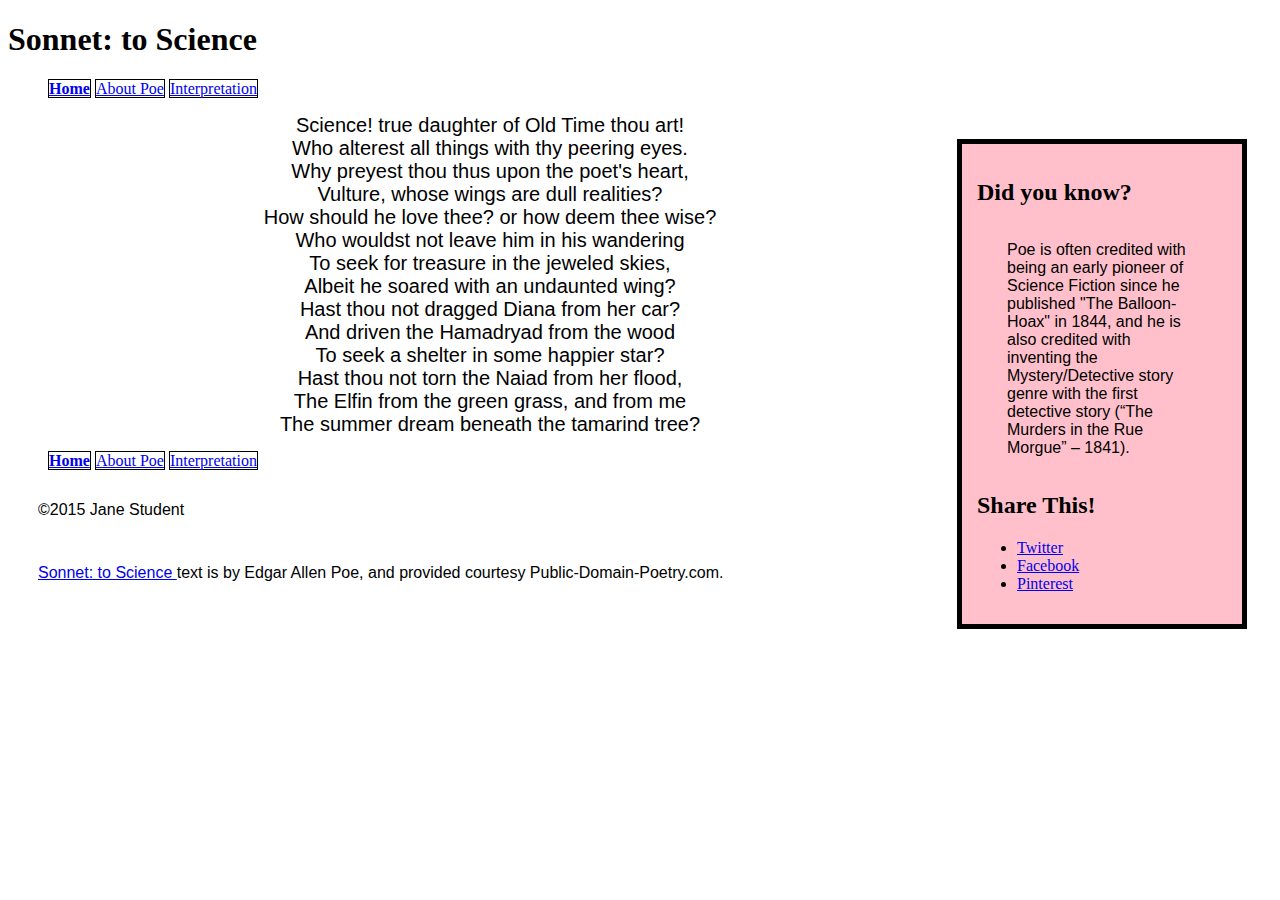
<file: index.html>
<!DOCTYPE html>
<html>
<head>
    <meta charset="utf-8">
    <title>Sonnet: to Science - The Mini Site</title>
    <meta name="description" content="The advanced markup and page layout assignment.">
    <meta name="viewport" content="width=device-width, initial-scale=1">
    <link rel="stylesheet" href="styles.css">
</head>
<body>
    <header>
        <h1>Sonnet: to Science</h1>
        <nav>
            <ul class="top-nav">
                <li><a href="index.html" class="active">Home</a></li>
                <li><a href="about-poe.html">About Poe</a></li>
                <li><a href="interpretation.html">Interpretation</a></li>
            </ul>
        </nav>
    </header>
    <aside id="sidebar"><!-- TODO: Make sidebar float right. -->
        <h2>Did you know?</h2>
        <p>
            Poe is often credited with being an early pioneer of Science
            Fiction since he published "The Balloon-Hoax" in 1844, and he is
            also credited with inventing the Mystery/Detective story genre
            with the first detective story (&ldquo;The Murders in the Rue
            Morgue&rdquo; &ndash; 1841).
        </p>
        <h2>Share This!</h2>
        <ul>
            <li><a class="twitter" href="http://twitter.com">Twitter</a></li>
            <li><a class="facebook" href="http://facebook.com">Facebook</a></li>
            <li><a class="pinterest" href="http://pinterest.com">Pinterest</a></li>
        </ul>
    </aside>
    <section id="content">
        <ul class="poem"><!-- TODO: Remove bullets and style poem -->
            <li>Science! true daughter of Old Time thou art!</li>
            <li>Who alterest all things with thy peering eyes.</li>
            <li>Why preyest thou thus upon the poet's heart,</li>
            <li>Vulture, whose wings are dull realities?</li>
            <li>How should he love thee? or how deem thee wise?</li>
            <li>Who wouldst not leave him in his wandering</li>
            <li>To seek for treasure in the jeweled skies,</li>
            <li>Albeit he soared with an undaunted wing?</li>
            <li>Hast thou not dragged Diana from her car?</li>
            <li>And driven the Hamadryad from the wood</li>
            <li>To seek a shelter in some happier star?</li>
            <li>Hast thou not torn the Naiad from her flood,</li>
            <li>The Elfin from the green grass, and from me</li>
            <li>The summer dream beneath the tamarind tree?</li>
        </ul>
    </section>
    <footer>
        <nav>
            <ul class="bottom-nav">
                <li><a href="inde.html" class="active">Home</a></li>
                <li><a href="about-poe.html">About Poe</a></li>
                <li><a href="interpretation.html">Interpretation</a></li>
            </ul>
        </nav>
        <p>&copy;2015 Jane Student</p>
        <p class="smalltext">
            <a href="http://www.public-domain-poetry.com/edgar-allan-poe/sonnet-to-science-1747">
                Sonnet: to Science
            </a>
            text is by Edgar Allen Poe, and provided courtesy
            Public-Domain-Poetry.com.
        </p>
    </footer>
</body>
</html>
</file>
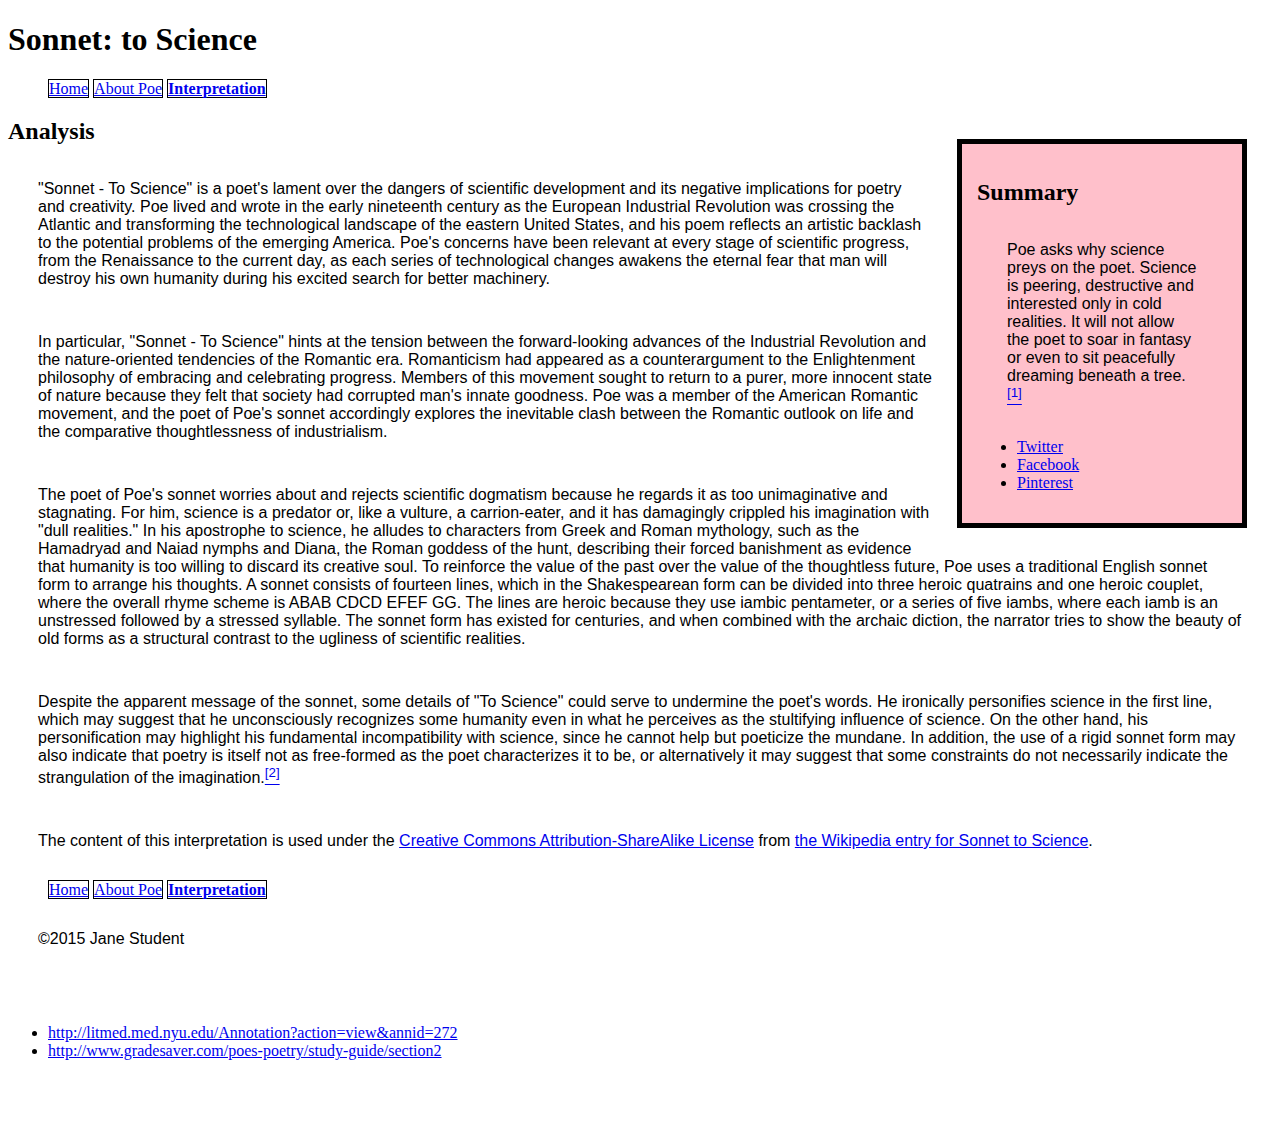
<file: interpretation.html>
<!DOCTYPE html>
<html>
<head>
    <meta charset="utf-8">
    <title>Interpretation - Sonnet: to Science - The Mini Site</title>
    <meta name="description" content="The advanced markup and page layout assignment.">
    <meta name="viewport" content="width=device-width, initial-scale=1">
    <link rel="stylesheet" href="styles.css">
</head>
<body>
    <header>
        <h1>Sonnet: to Science</h1>
        <nav>
            <ul class="top-nav">
                <li><a href="index.html">Home</a></li>
                <li><a href="about-poe.html">About Poe</a></li>
                <li><a href="interpretation.html" class="active">Interpretation</a></li>
            </ul>
        </nav>
    </header>
    
    <aside id="sidebar">
        <h2>Summary</h2>
        <p>Poe asks why science preys on the poet. Science is peering, destructive and interested only in cold realities. It will not allow the poet to soar in fantasy or even to sit peacefully dreaming beneath a tree.<a href="#citation-1"><sup>[1]</sup></a>
        <ul>
            <li><a class="twitter" href="http://twitter.com">Twitter</a></li>
            <li><a class="facebook" href="http://facebook.com">Facebook</a></li>
            <li><a class="pinterest" href="http://pinterest.com">Pinterest</a></li>
        </ul>
    </aside>
    <section id="content">
        <h2>Analysis</h2>
        <p>"Sonnet - To Science" is a poet's lament over the dangers of scientific development and its negative implications for poetry and creativity. Poe lived and wrote in the early nineteenth century as the European Industrial Revolution was crossing the Atlantic and transforming the technological landscape of the eastern United States, and his poem reflects an artistic backlash to the potential problems of the emerging America. Poe's concerns have been relevant at every stage of scientific progress, from the Renaissance to the current day, as each series of technological changes awakens the eternal fear that man will destroy his own humanity during his excited search for better machinery.</p>

        <p>In particular, "Sonnet - To Science" hints at the tension between the forward-looking advances of the Industrial Revolution and the nature-oriented tendencies of the Romantic era. Romanticism had appeared as a counterargument to the Enlightenment philosophy of embracing and celebrating progress. Members of this movement sought to return to a purer, more innocent state of nature because they felt that society had corrupted man's innate goodness. Poe was a member of the American Romantic movement, and the poet of Poe's sonnet accordingly explores the inevitable clash between the Romantic outlook on life and the comparative thoughtlessness of industrialism.</p>

        <p>The poet of Poe's sonnet worries about and rejects scientific dogmatism because he regards it as too unimaginative and stagnating. For him, science is a predator or, like a vulture, a carrion-eater, and it has damagingly crippled his imagination with "dull realities." In his apostrophe to science, he alludes to characters from Greek and Roman mythology, such as the Hamadryad and Naiad nymphs and Diana, the Roman goddess of the hunt, describing their forced banishment as evidence that humanity is too willing to discard its creative soul. To reinforce the value of the past over the value of the thoughtless future, Poe uses a traditional English sonnet form to arrange his thoughts. A sonnet consists of fourteen lines, which in the Shakespearean form can be divided into three heroic quatrains and one heroic couplet, where the overall rhyme scheme is ABAB CDCD EFEF GG. The lines are heroic because they use iambic pentameter, or a series of five iambs, where each iamb is an unstressed followed by a stressed syllable. The sonnet form has existed for centuries, and when combined with the archaic diction, the narrator tries to show the beauty of old forms as a structural contrast to the ugliness of scientific realities.</p>

        <p>Despite the apparent message of the sonnet, some details of "To Science" could serve to undermine the poet's words. He ironically personifies science in the first line, which may suggest that he unconsciously recognizes some humanity even in what he perceives as the stultifying influence of science. On the other hand, his personification may highlight his fundamental incompatibility with science, since he cannot help but poeticize the mundane. In addition, the use of a rigid sonnet form may also indicate that poetry is itself not as free-formed as the poet characterizes it to be, or alternatively it may suggest that some constraints do not necessarily indicate the strangulation of the imagination.<a href="#citation-2"><sup>[2]</sup></a></p>

        <p class="smalltext">
            The content of this interpretation is used under the
            <a href="http://en.wikipedia.org/wiki/Wikipedia:Text_of_Creative_Commons_Attribution-ShareAlike_3.0_Unported_License">
                Creative Commons Attribution-ShareAlike License</a>
            from <a href="http://en.wikipedia.org/wiki/Sonnet_to_Science">
                the Wikipedia entry for Sonnet to Science</a>.
        </p>
    </section>
    <footer>
        <nav>
            <ul class="bottom-nav">
                <li><a href="index.html">Home</a></li>
                <li><a href="about-poe.html">About Poe</a></li>
                <li><a href="interpretation.html" class="active">Interpretation</a></li>
            </ul>
        </nav>
        <p>&copy;2015 Jane Student</p>
        <p class="smalltext">
            <ul class="bibliography">
                <li id="citation-1"><a href="http://litmed.med.nyu.edu/Annotation?action=view&annid=272">http://litmed.med.nyu.edu/Annotation?action=view&annid=272</a></li>
                <li id="citation-2"><a href="http://www.gradesaver.com/poes-poetry/study-guide/section2">http://www.gradesaver.com/poes-poetry/study-guide/section2</a></li>
            </ul>
        </p>
    </footer>
</body>
</html>
</file>
<file: styles.css>
/* Styles for the Advanced Markup assignment. */
nav ul li{
	display:inline;
	border:1px solid black;
}
a:hover{
	background-color:pink;
}
a.active{
	font-weight:bold;
} 
#sidebar{
	width:250px;
	float:right;
	background-color:pink;
	margin:25px;
	padding:15px;
	border:5px solid black;
}
.bio-photo {
	float:left;
	margin:10px;
	padding:10px;
	width:256px;
	border: 5px solid black;
	font-style: italic;
	font-weight:bold;
}
.poem li{
	list-style-type:none;
	text-align:center;
	font-family:Verdana, arial, sans-serif;
	font-size:20px;
	
}
p{
	padding:15px;
	margin:15px;
	font-family:Verdana,arial,sans-serif;

}
</file>
